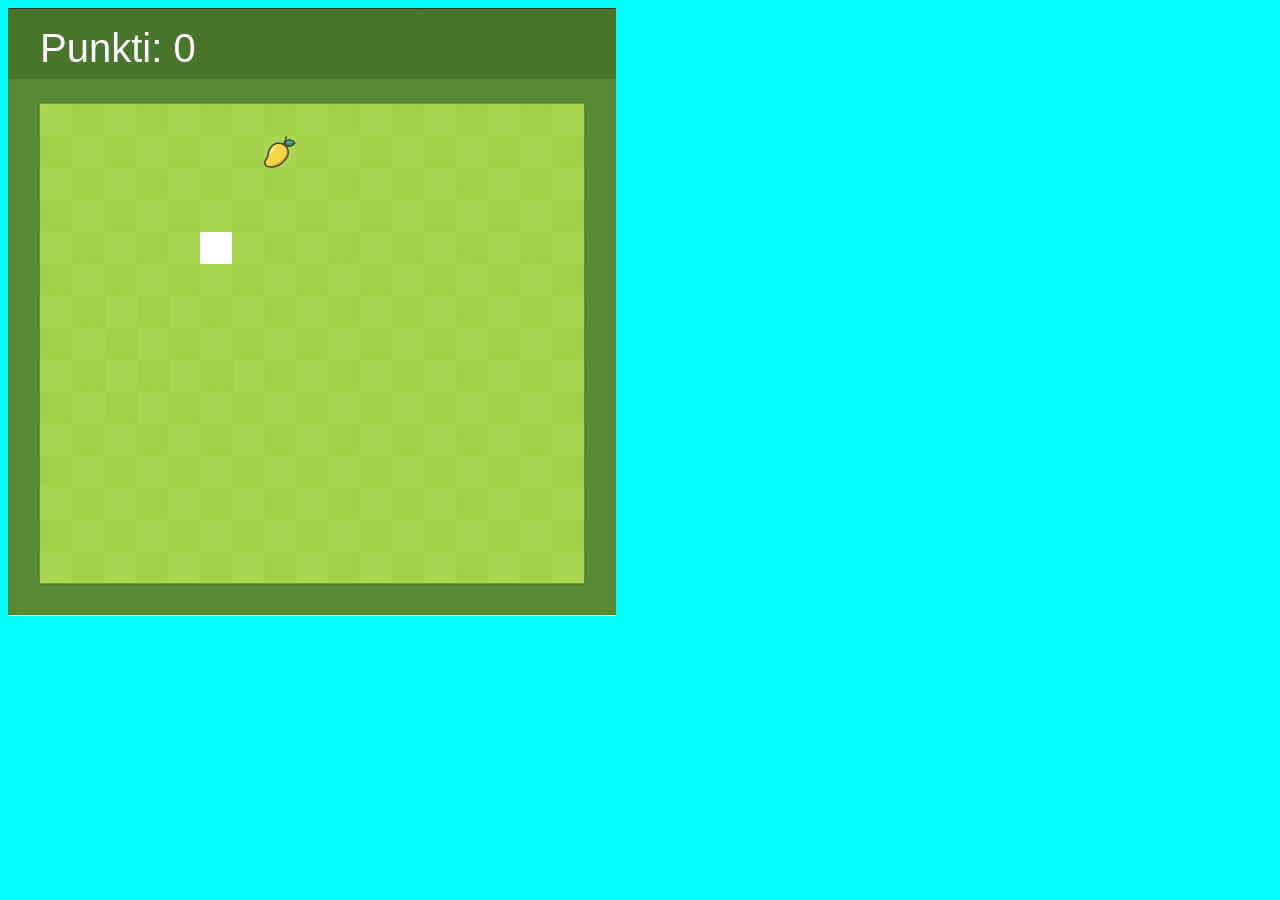
<file: Kristers/Snake/index.html>
<!DOCTYPE html>
<html lang="en">
  <head>
    <meta charset="UTF-8" />
    <meta name="viewport" content="width=device-width, initial-scale=1.0" />
    <title>Document</title>
    <link rel="stylesheet" href="css/style.css" />
  </head>
  <body>
    <canvas id="spele" width="608" height="608"></canvas>
    <script src="js/script.js"></script>
  </body>
</html>
</file>
<file: Kristers/Snake/css/style.css>
/* CSS iestatījumi */
body {
  background-color: aqua;
}
</file>
